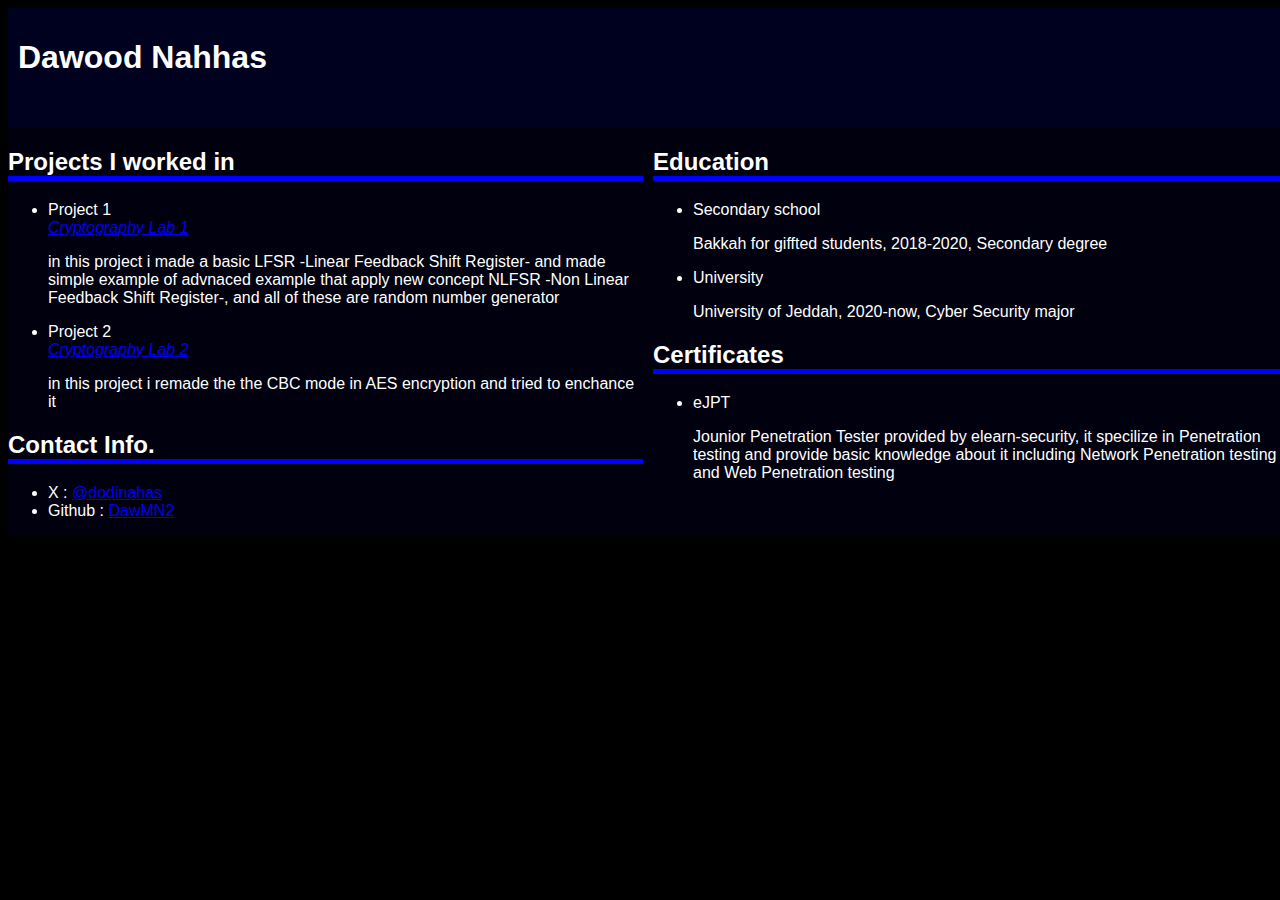
<file: index.html>
<!DOCTYPE html>
<html lang="en">

<head>
    <meta charset="UTF-8">
    <meta name="viewport" content="width=device-width, initial-scale=1.0">
    <title>My Resume</title>
    <link rel="stylesheet" href="web.css">
    <link rel="icon" href="icon.ico">
</head>

<body>
    <header class="name">
        <h1>Dawood Nahhas</h1>
    </header>
    <div class="container">
        <div class="projects">
            <div>
                <h2>
                    Projects I worked in
                </h2>
                <ul>
                    <li>
                        <label>Project 1 </label><br><em><a href="Lab1.docx">Cryptography Lab 1</a></em><br>
                        <p>
                            in this project i made a basic LFSR -Linear Feedback Shift Register- and made simple example of advnaced example that apply new concept NLFSR -Non Linear Feedback Shift Register-, and all of these are random number generator
                        </p>
                    </li>
                    <li>
                        <label>Project 2 </label><br><em><a href="Lab2.docx">Cryptography Lab 2</a></em><br>
                        <p>
                            in this project i remade the the CBC mode in AES encryption and tried to enchance it
                        </p>
                    </li>
                </ul>
            </div>
            <div>
                <h2>
                    Contact Info.
                </h2>
                <div>
                    <ul>
                        <li>
                            <label>X : </label><a href="https://x.com/dodinahas">@dodinahas</a>
                        </li>
                        <li>
                            <label>Github : </label><a href="https://github.com/DawMN2">DawMN2</a>
                        </li>
                    </ul>
                </div>
            </div>
        </div>
        <div class="education">
            <h2>
                Education
            </h2>
            <ul>
                <li>
                    <label>Secondary school</label><br>
                    <p>Bakkah for giffted students, 2018-2020, Secondary degree</p>
                </li>
                <li>
                    <label>University</label><br>
                    <p>University of Jeddah, 2020-now, Cyber Security major</p>
                </li>
            </ul>
            <div>
                <h2>Certificates</h2>
                <ul>
                    <li>
                        <label>eJPT</label><br>
                        <p>
                            Jounior Penetration Tester provided by elearn-security, it specilize in Penetration testing and provide basic knowledge about it including Network Penetration testing and Web Penetration testing
                        </p>
                    </li>
                </ul>
            </div>
        </div>
    </div>
</body>

</html>
</file>
<file: web.css>
.name{
    display: block;
    background-color: #00001f;
    color: white;
    text-align: left;
    height: 100px;
    padding: 10px;
}

.container{
    background-color: #00000f;
    display: grid;
    grid-row: 1;
    grid-column: 2;
    grid-template-columns: 1fr 1fr;
    grid-gap: 10px;
}

header{
    background-color: #00000f;
}

h2{
    border-bottom:5px solid blue;
}

body{
    background-color: #000;
    width: 100%;
    font-family:Verdana, Geneva, Tahoma, sans-serif;
    color: white;
}
</file>
<file: cssweb.css>
.name{
    display: block;
    background-color: #00001f;
    color: white;
    text-align: left;
    height: 100px;
    padding: 10px;
}

.container{
    background-color: #00000f;
    display: grid;
    grid-row: 1;
    grid-column: 2;
    grid-template-columns: 1fr 1fr;
    grid-gap: 10px;
}

header{
    background-color: #00000f;
}

h2{
    border-bottom:5px solid blue;
}

body{
    background-color: #000;
    width: 100%;
    font-family:Verdana, Geneva, Tahoma, sans-serif;
    color: white;
}
</file>
